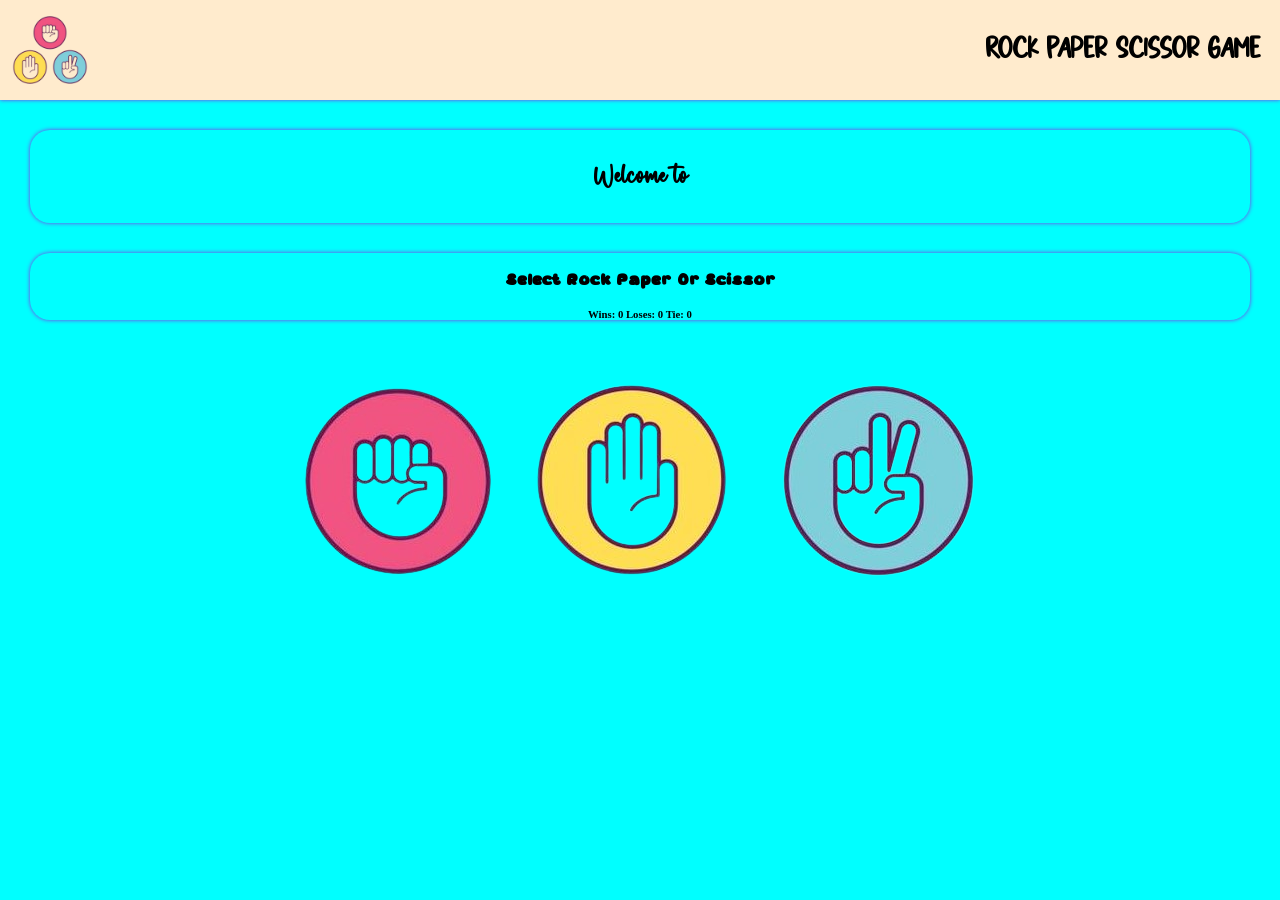
<file: index.html>
<!DOCTYPE html>
<html lang="en">
<head>
    <link rel="stylesheet" href="static/style.css">
    <meta charset="UTF-8">
    <meta http-equiv="X-UA-Compatible" content="IE=edge">
    <meta name="viewport" content="width=device-width, initial-scale=1.0">
    <title>Rock paper scissor</title>
</head>
<body>
    <div class="nav">
        <img src="img/rps.png" alt="Rps pic" id="logo">
        <h3 id="navL">Rock Paper Scissor Game</h3>
    </div>
   
    <div class="texts">
        
    </div>

    <div class="dynamic">
        <h4 class="result">Select Rock Paper Or Scissor</h4>
        <h6>Wins: 0 Loses: 0 Tie: 0</h6>
    </div>

    <div class="buttons">
        <button><img src="img/rock.png" alt="" id="rock"></button>
        <button><img src="img/paper.png" alt=""  id="paper"></button>
        <button><img src="img/scissor.png" alt="" id="scissor"></button>
        
    </div>
    <script src="static/fn.js"></script>
</body>
</html>
</file>
<file: static/style.css>
*{
    margin: 0;
    padding: 0;
    box-sizing: border-box;
}
@font-face {
    font-family: 'main';
    src: url(Cupcake.ttf);
}

@font-face {
    font-family: text;
    src: url(Sweety.ttf);
}
@font-face {
    font-family: h4;
    src: url(Happy-Dance.ttf);
}
body
{
    background-color: cyan;
}

#logo{
    height: 100px;
}

.nav{
    display: flex;
    background-color: blanchedalmond;
    justify-content: space-between;
    box-shadow: 0 0 4px blueviolet;
}
#navL
{
    margin-top: 30px;
    align-items: center;
    margin-right: 20px;
    font-family: 'main';
    font-size: 39px;
    
}

.buttons
{
    display: flex;
    justify-content: center;
    margin-top: 40px;
}

.buttons button
{
    margin:20px;
    background-color:cyan;
    border: none;
}
.buttons button:hover
{
    box-shadow: 0 0 70px #7fff00;
    border-radius: 100%;
    background-color:greenyellow;
}
.texts
{
    display: flex;
    justify-content: center;
    padding:30px;
    box-shadow: 0 0 4px blueviolet;
    margin: 30px;
    border-radius: 20px;
    font-family: text;
    font-size: 30px;
    font-weight: bold;
}

.dynamic
{
    box-shadow: 0 0 4px blueviolet;
    text-align: center;
    margin: 30px;
    border-radius: 20px;
}

h4{
    font-family: h4;
    padding: 20px;
}
</file>
